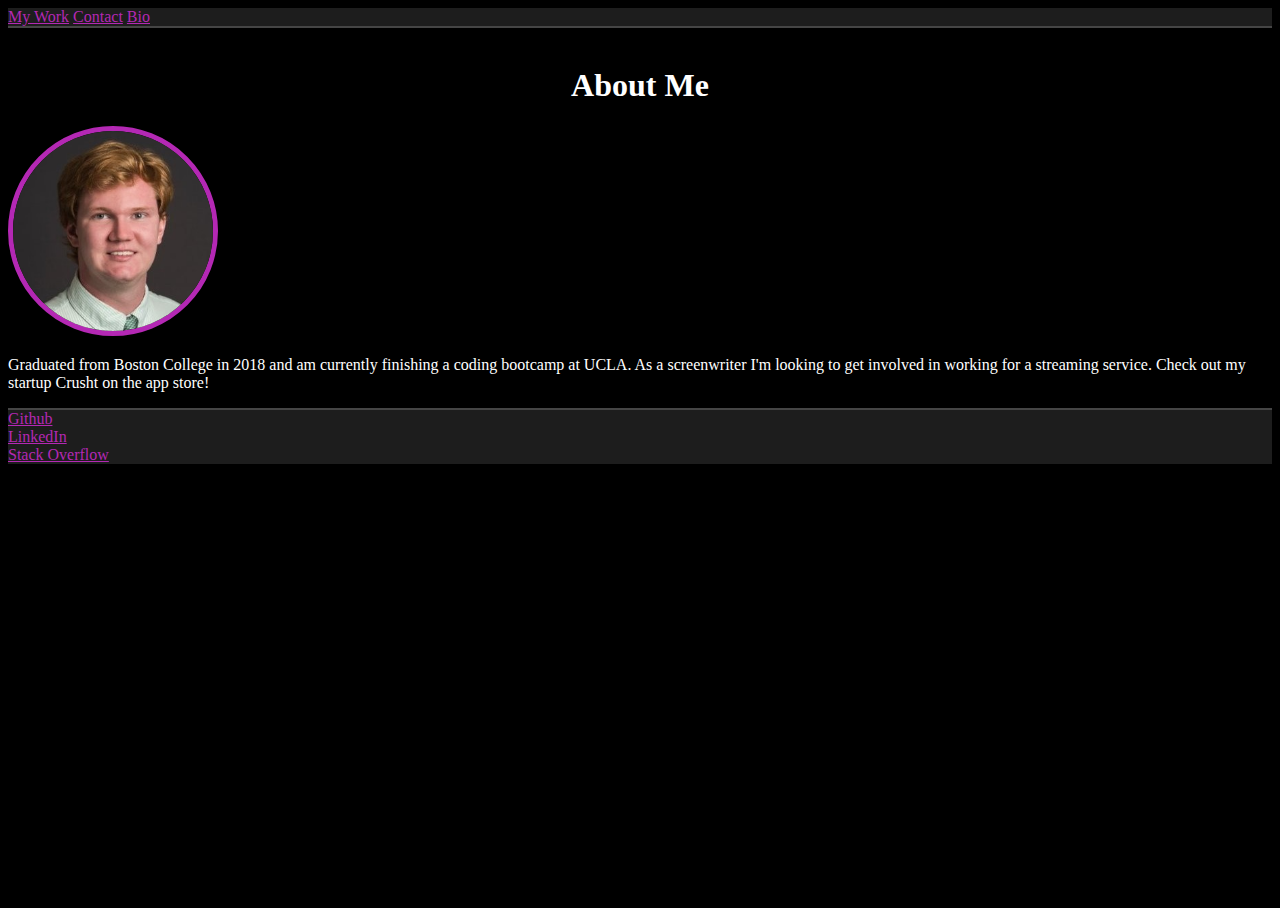
<file: bio.html>
<!DOCTYPE html>
<html lang="en">

<head>
    <title>Lawson's Bio</title>
    <meta charset="UTF-8">
    <meta name="viewport" content="width=device-width, initial-scale=1, shrink-to-fit=no">
    <link rel="stylesheet" href="https://cdn.jsdelivr.net/npm/bootstrap@4.5.3/dist/css/bootstrap.min.css" integrity="sha384-TX8t27EcRE3e/ihU7zmQxVncDAy5uIKz4rEkgIXeMed4M0jlfIDPvg6uqKI2xXr2" crossorigin="anonymous">
    <link rel="stylesheet" href="style.css">
</head>
<body>
        <nav class="nav">
                <a class="nav-link" href="index.html">My Work</a>
                <a class="nav-link" href="contact.html">Contact</a>
                <a class="nav-link" href="bio.html">Bio</a>
        </nav>
        <br>
        <h1>About Me</h1>
        <div class="container top-container">
                <div class="row">                          
                    <div class="col-md-4">
                                <img id ="profile-pic"src="linkedInPic.jpg" alt="Me">
                    </div>
                    <div class="col-md-8">
                            <p>Graduated from Boston College in 2018 and am currently finishing a coding bootcamp at UCLA. As a screenwriter I'm looking to get involved in working for a streaming service. Check out my startup Crusht on the app store!</p>
                    </div> 
                </div>
            </div>
         <footer>
                <nav class="navbar fixed-bottom">
                <div class="container">
                 <div class="row footer">
                        <div class="col-md-4 col-xs-4">
                        <a class="navbar-brand" href="https://github.com/wlawsonkelly">Github</a>
                        </div>
                        <div class="col-md-4 col-xs-4">
                        <a class="navbar-brand" href="https://www.linkedin.com/in/law95/">LinkedIn</a>
                        </div>
                        <div class="col-md-4 col-xs-4">
                        <a class="navbar-brand" href="https://stackoverflow.com/users/10708100/guywitmanyhquestion">Stack Overflow</a>
                     </div>
                   </div>
                </div>          
                        </nav>
                    </footer>

    <script src="https://code.jquery.com/jquery-3.5.1.slim.min.js" integrity="sha384-DfXdz2htPH0lsSSs5nCTpuj/zy4C+OGpamoFVy38MVBnE+IbbVYUew+OrCXaRkfj" crossorigin="anonymous"></script>
    <script src="https://cdn.jsdelivr.net/npm/bootstrap@4.5.3/dist/js/bootstrap.bundle.min.js" integrity="sha384-ho+j7jyWK8fNQe+A12Hb8AhRq26LrZ/JpcUGGOn+Y7RsweNrtN/tE3MoK7ZeZDyx" crossorigin="anonymous"></script>
</body>
</html>
</file>
<file: style.css>
/* gen */

html, body {
    height: 100%;
    color: white;
  }
  
  body {
    background: black;
  }
  
  h1{
    text-align: center;
    color: white;
}
/* classes */
  .nav{
    background-color: rgb(29, 29, 29);
    border-bottom: 2px solid rgb(69, 69, 69);
   
}
.nav-link{
  color: rgb(180, 40, 180);
}

.navbar-brand{
    color: rgb(180, 40, 180);
}

.footer{
    margin: 0 auto;
}

.fixed-bottom{
    background-color: rgb(29, 29, 29);
    border-top: 2px solid rgb(69, 69, 69);
}

/* cards */
.card-list {
  display: flex;
  padding: 20px;
}

.inner-card {
  position: relative;
  width: 100%;
  height: 100%;
  text-align: center;
  transition: transform 0.8s;
  -webkit-transition: transform 0.8s;
  transform-style: preserve-3d;
  -webkit-transform-style: preserve-3d;
}

.card{
  height: 240px;
  width: 240px;
  /* min-width: 250px; */
  padding: 1.5rem;
  border-radius: 16px;
  background: #17141d;
  box-shadow: -1rem 0 3rem #000;
  display: flex;
  flex-direction: column;
  transition: .2s;
  -webkit-transition: .2s;
  margin: 0;
  /* scroll-snap-align: start; */
  clear: both;
  position: relative;
}
.card-front, .card-back {
  position: absolute;
  width: 100%;
  height: 100%;
  -webkit-backface-visibility: hidden;
  backface-visibility: hidden;
}

.card:focus-within~.card, .card:hover~.card {
  transform: translateX(130px);
  -webkit-transform: translateX(130px);
}

.card:hover .inner-card {
  transform: translateY(-1rem);
  transform: rotateY(180deg);

  -webkit-transform: translateY(-1rem);
  -webkit-transform: rotateY(180deg);
}

.card:not(:first-child) {
  margin-left: -130px;
}

.card-back {
  background-color: #17141d;;
  color: white;
  transform: rotateY(180deg);
}


.app-store-img {
  position: relative;
  width: 90%;
  height: 30%;
}

/* ids */

#profile-pic{
    height: 200px;
    width: 200px;
    border-width: 5px;
    border-color: rgb(180, 40, 180);;
    border-style: solid;
    border-radius: 50%;
}

#card-img{
  height: 200px;
    width: 200px;
    border-width: 5px;
    border-color: rgb(180, 40, 180);
    border-style: solid;
}

@media screen and (max-width: 760px) {
    .contact-form{
        position: relative;
        left: 0;
    }
}
</file>
